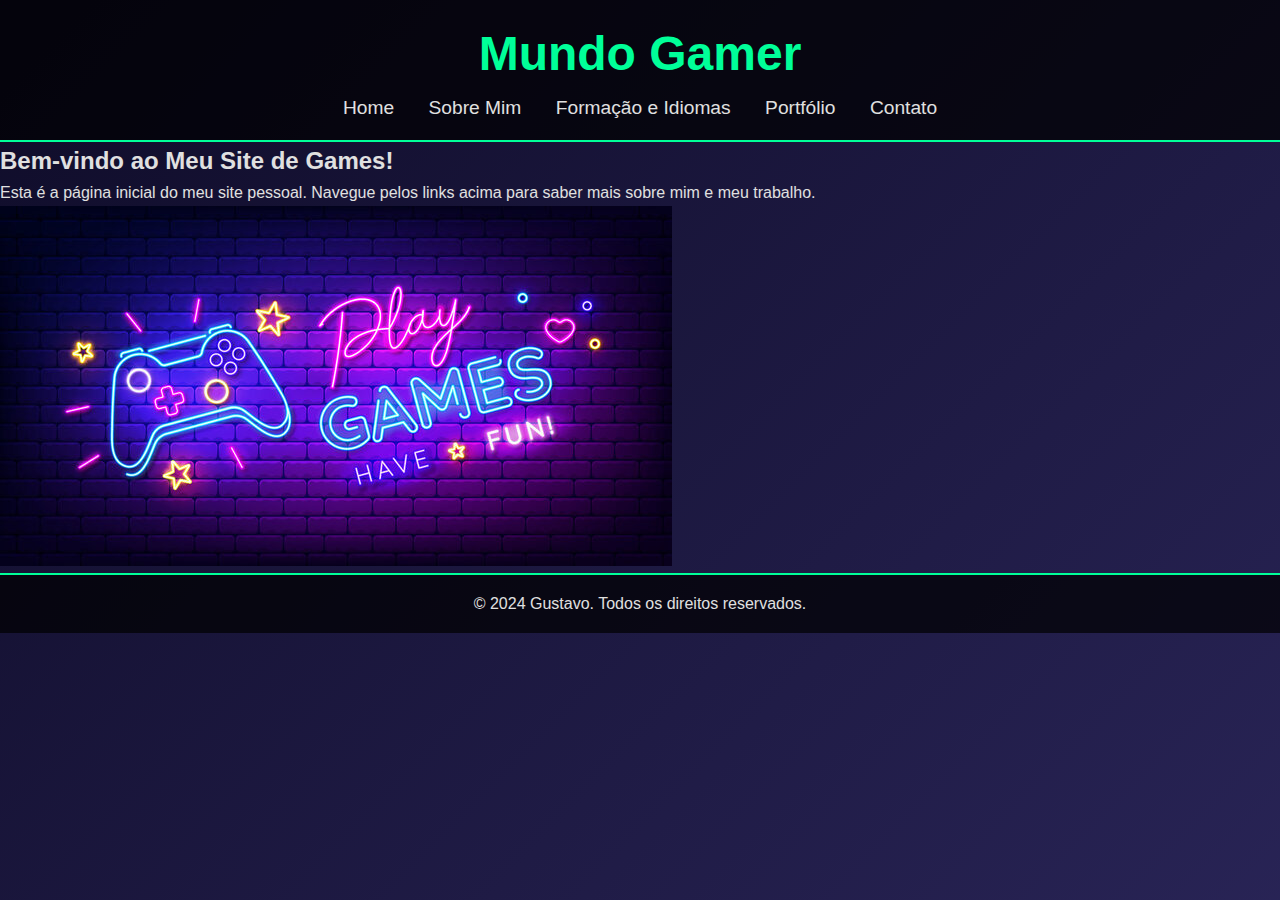
<file: index.html>
<!DOCTYPE html>
<html lang="pt-BR">
<head>
    <meta charset="UTF-8">
    <meta name="viewport" content="width=device-width, initial-scale=1.0">
    <title>Home - Mundo Gamer</title>
    <link rel="stylesheet" href="css/style.css">
</head>
<body>
    <header>
        <h1>Mundo Gamer</h1>
        <nav>
            <ul>
                <li><a href="index.html">Home</a></li>
                <li><a href="sobre.html">Sobre Mim</a></li>
                <li><a href="formacao.html">Formação e Idiomas</a></li>
                <li><a href="portifolio.html">Portfólio</a></li>
                <li><a href="contato.html">Contato</a></li>
            </ul>
        </nav>
    </header>
    <main>
        <h2>Bem-vindo ao Meu Site de Games!</h2>
        <p>Esta é a página inicial do meu site pessoal. Navegue pelos links acima para saber mais sobre mim e meu trabalho.</p>
        <img src="Imagem game inicial.jpg">
    </main>
    <footer>
        <p>&copy; 2024 Gustavo. Todos os direitos reservados.</p>
    </footer>
</body>
</html>
</file>
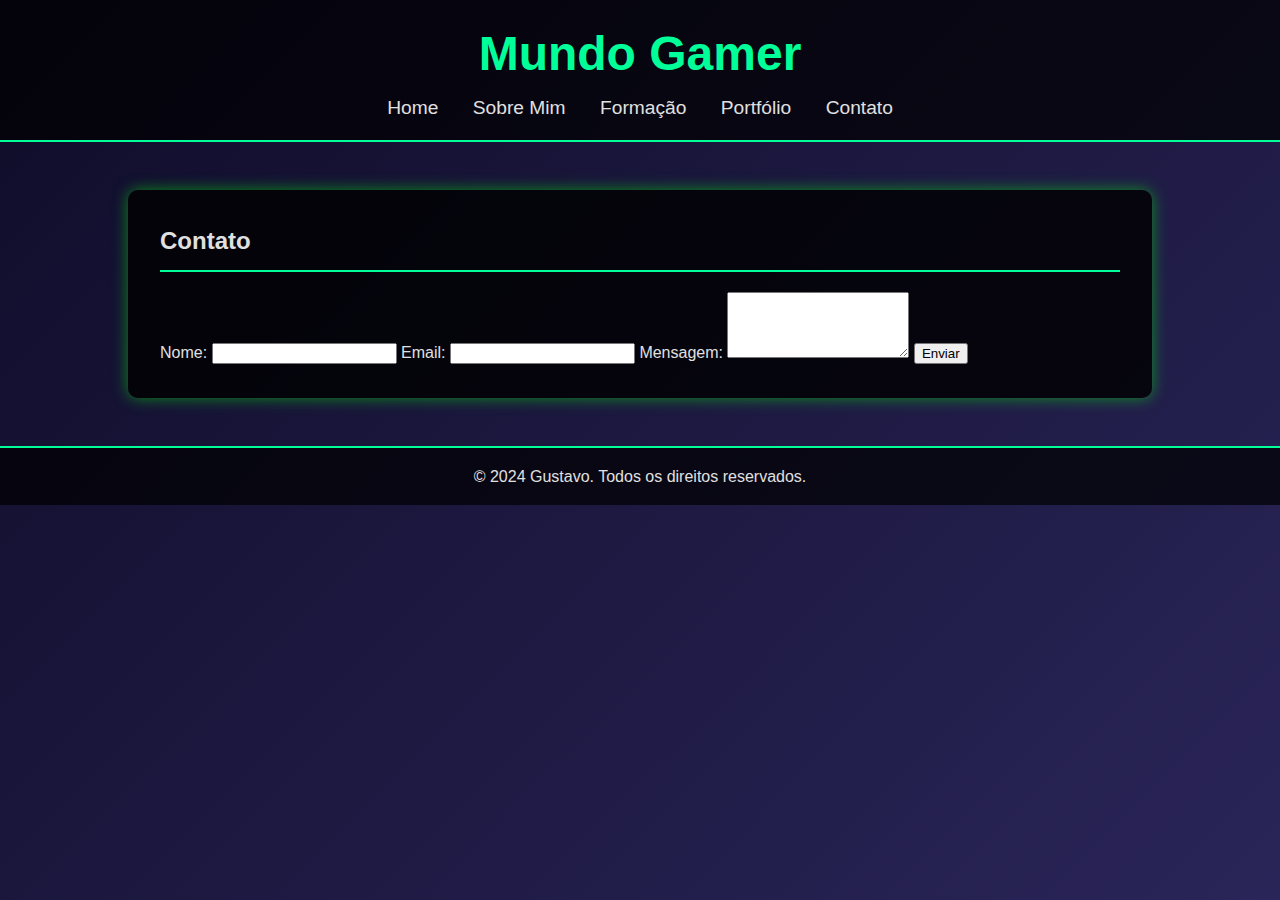
<file: contato.html>
<!DOCTYPE html>
<html lang="pt-BR">
<head>
    <meta charset="UTF-8">
    <meta name="viewport" content="width=device-width, initial-scale=1.0">
    <title>Contato</title>
    <link rel="stylesheet" href="css/style.css">
</head>
<body>
    <header>
        <h1>Mundo Gamer</h1>
        <nav>
            <ul>
                <li><a href="index.html">Home</a></li>
                <li><a href="sobre.html">Sobre Mim</a></li>
                <li><a href="formacao.html">Formação</a></li>
                <li><a href="portfolio.html">Portfólio</a></li>
                <li><a href="contato.html">Contato</a></li>
            </ul>
        </nav>
    </header>

    <div class="container">
        <section class="section">
            <h2>Contato</h2>
            <form action="#" method="post">
                <label for="nome">Nome:</label>
                <input type="text" id="nome" name="nome" required>
                <label for="email">Email:</label>
                <input type="email" id="email" name="email" required>
                <label for="mensagem">Mensagem:</label>
                <textarea id="mensagem" name="mensagem" rows="4" required></textarea>
                <button type="submit">Enviar</button>
            </form>
        </section>
    </div>

    <footer>
        <p>&copy; 2024 Gustavo. Todos os direitos reservados.</p>
    </footer>
</body>
</html>
</file>
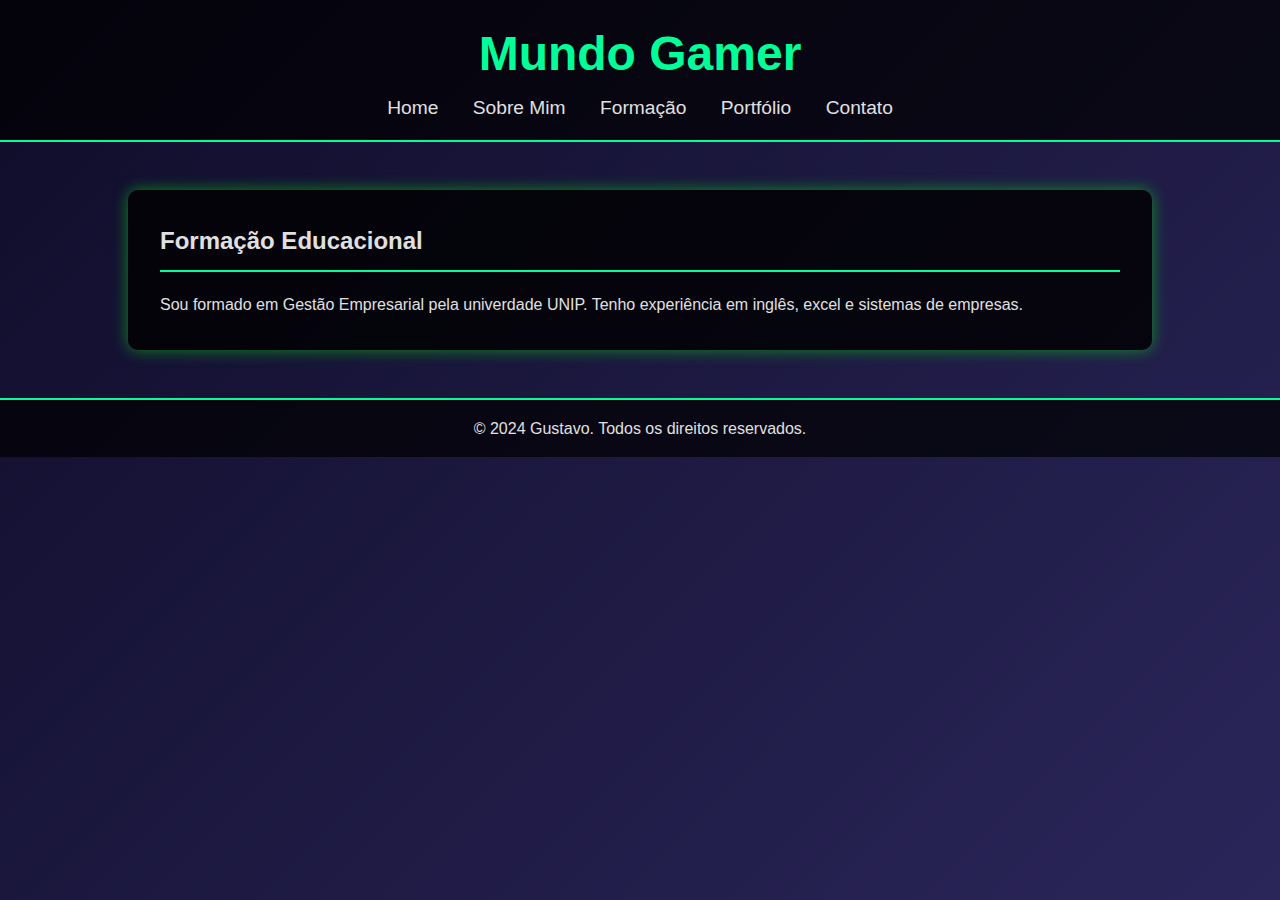
<file: formacao.html>
<!DOCTYPE html>
<html lang="pt-BR">
<head>
    <meta charset="UTF-8">
    <meta name="viewport" content="width=device-width, initial-scale=1.0">
    <title>Formação Educacional</title>
    <link rel="stylesheet" href="css/style.css">
</head>
<body>
    <header>
        <h1>Mundo Gamer</h1>
        <nav>
            <ul>
                <li><a href="index.html">Home</a></li>
                <li><a href="sobre.html">Sobre Mim</a></li>
                <li><a href="formacao.html">Formação</a></li>
                <li><a href="portfolio.html">Portfólio</a></li>
                <li><a href="contato.html">Contato</a></li>
            </ul>
        </nav>
    </header>

    <div class="container">
        <section class="section">
            <h2>Formação Educacional</h2>
            <p>Sou formado em Gestão Empresarial pela univerdade UNIP. Tenho experiência em inglês, excel e sistemas de empresas.
            </p>
        </section>
    </div>

    <footer>
        <p>&copy; 2024 Gustavo. Todos os direitos reservados.</p>
    </footer>
</body>
</html>
</file>
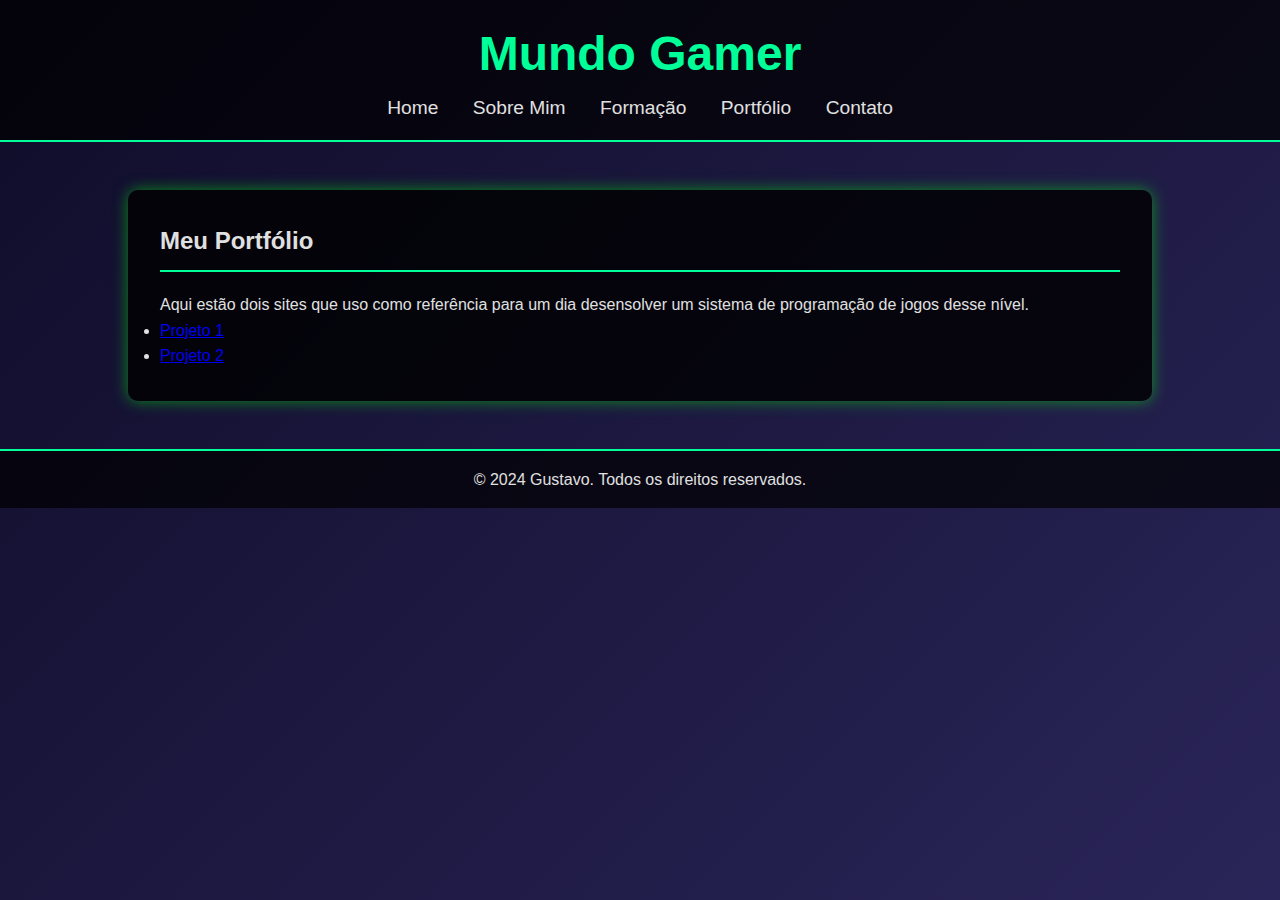
<file: portfolio.html>
<!DOCTYPE html>
<html lang="pt-BR">
<head>
    <meta charset="UTF-8">
    <meta name="viewport" content="width=device-width, initial-scale=1.0">
    <title>Portfólio</title>
    <link rel="stylesheet" href="css/style.css">
</head>
<body>
    <header>
        <h1>Mundo Gamer</h1>
        <nav>
            <ul>
                <li><a href="index.html">Home</a></li>
                <li><a href="sobre.html">Sobre Mim</a></li>
                <li><a href="formacao.html">Formação</a></li>
                <li><a href="portfolio.html">Portfólio</a></li>
                <li><a href="contato.html">Contato</a></li>
            </ul>
        </nav>
    </header>

    <div class="container">
        <section class="section">
            <h2>Meu Portfólio</h2>
            <p>Aqui estão dois sites que uso como referência para um dia desensolver um sistema de programação de jogos desse nível.
            </p>
            <ul>
                <li><a href="https://producaodejogos.com/">Projeto 1</a></li>
                <li><a href="https://rockapps.com.br/desenvolvimento/desenvolvimento-de-jogos/">Projeto 2</a></li>
            </ul>
        </section>
    </div>

    <footer>
        <p>&copy; 2024 Gustavo. Todos os direitos reservados.</p>
    </footer>
</body>
</html>
</file>
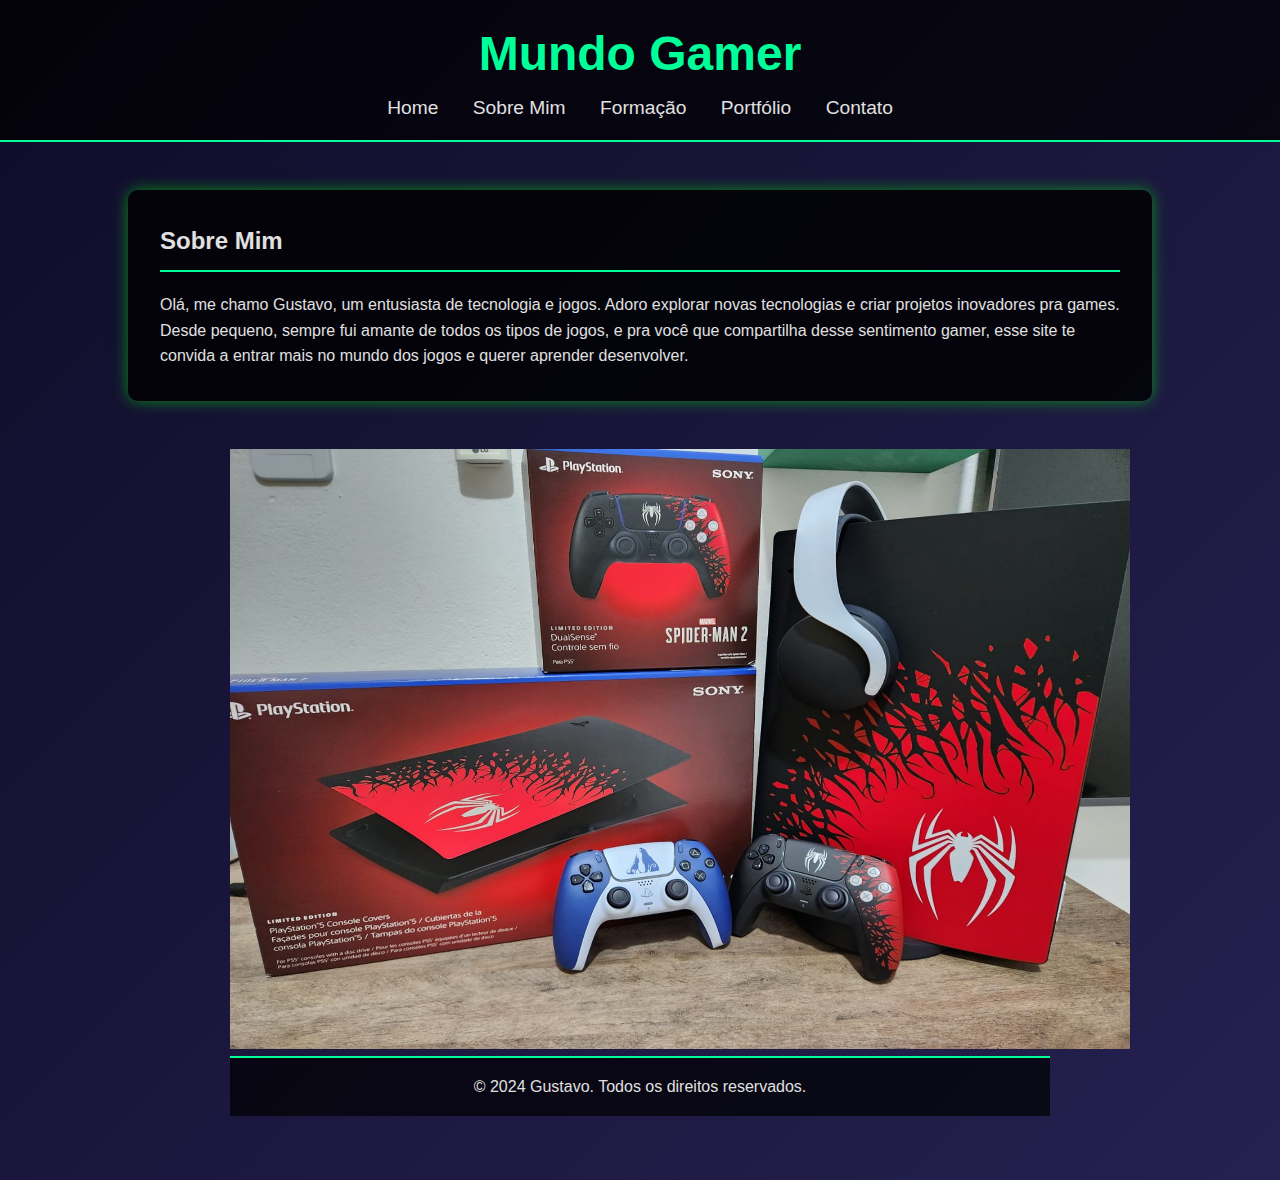
<file: sobre.html>
<!DOCTYPE html>
<html lang="pt-BR">
<head>
    <meta charset="UTF-8">
    <meta name="viewport" content="width=device-width, initial-scale=1.0">
    <title>Sobre Mim</title>
    <link rel="stylesheet" href="css/style.css">
</head>
<body>
    <header>
        <h1>Mundo Gamer</h1>
        <nav>
            <ul>
                <li><a href="index.html">Home</a></li>
                <li><a href="sobre.html">Sobre Mim</a></li>
                <li><a href="formacao.html">Formação</a></li>
                <li><a href="portfolio.html">Portfólio</a></li>
                <li><a href="contato.html">Contato</a></li>
            </ul>
        </nav>
    </header>
    <div class="container">
        <section class="section">
            <h2>Sobre Mim</h2>
            <p>Olá, me chamo Gustavo, um entusiasta de tecnologia e jogos. Adoro explorar novas tecnologias e criar projetos
                inovadores pra games. Desde pequeno, sempre fui amante de todos os tipos de jogos, e pra você que
                compartilha desse sentimento gamer, esse site te convida a entrar mais no mundo dos jogos e querer aprender
                desenvolver.</p>
        </section>
    <div class="container">
        <img src="Spider.jpg" alt="spider.jpg" width="900" height="600">
    <footer>
        <p>&copy; 2024 Gustavo. Todos os direitos reservados.</p>
    </footer>
</body>
</html>
</file>
<file: css/style.css>
/* Reset básico */
body, h1, h2, h3, p, ul, li {
    margin: 0;
    padding: 0;
    box-sizing: border-box;
}

/* Estilo geral do corpo */
body {
    font-family: 'Orbitron', sans-serif; /* Fonte futurista */
    color: #e0e0e0;
    background: linear-gradient(135deg, #0f0c29, #302b63, #24243e); /* Gradiente de fundo */
    background-size: 300% 300%;
    animation: gradientBG 15s ease infinite;
    line-height: 1.6;
}

/* Animação do fundo */
@keyframes gradientBG {
    0% { background-position: 0% 0%; }
    50% { background-position: 100% 100%; }
    100% { background-position: 0% 0%; }
}

/* Estilo do cabeçalho */
header {
    background: rgba(0, 0, 0, 0.7);
    padding: 1em 0;
    text-align: center;
    border-bottom: 2px solid #00ff99; /* Linha de destaque verde neon */
}

header h1 {
    color: #00ff99; /* Texto verde neon */
    font-size: 3em;
    margin: 0;
}

/* Navegação */
nav ul {
    list-style: none;
    padding: 0;
    margin: 0;
}

nav ul li {
    display: inline;
    margin: 0 15px;
}

nav ul li a {
    color: #e0e0e0;
    text-decoration: none;
    font-size: 1.2em;
    transition: color 0.3s;
}

nav ul li a:hover {
    color: #00ff99; /* Cor do link em hover */
}

/* Container principal */
.container {
    width: 80%;
    margin: auto;
    padding: 2em;
}

/* Seções */
.section {
    background: rgba(0, 0, 0, 0.8);
    padding: 2em;
    margin: 1em 0;
    border-radius: 10px;
    box-shadow: 0 0 15px rgba(0, 255, 0, 0.5); /* Sombra verde neon */
}

.section h2 {
    border-bottom: 2px solid #00ff99;
    padding-bottom: 10px;
    margin-bottom: 20px;
}

/* Cards de projeto */
.project {
    background: rgba(0, 0, 0, 0.9);
    border: 1px solid #00ff99;
    border-radius: 10px;
    padding: 1em;
    margin-bottom: 20px;
    transition: transform 0.3s, box-shadow 0.3s;
}

.project:hover {
    transform: scale(1.05);
    box-shadow: 0 0 25px rgba(0, 255, 0, 0.7);
}

/* Rodapé */
footer {
    background: rgba(0, 0, 0, 0.7);
    color: #e0e0e0;
    padding: 1em 0;
    text-align: center;
    border-top: 2px solid #00ff99;
}

footer p {
    margin: 0;
}
</file>
